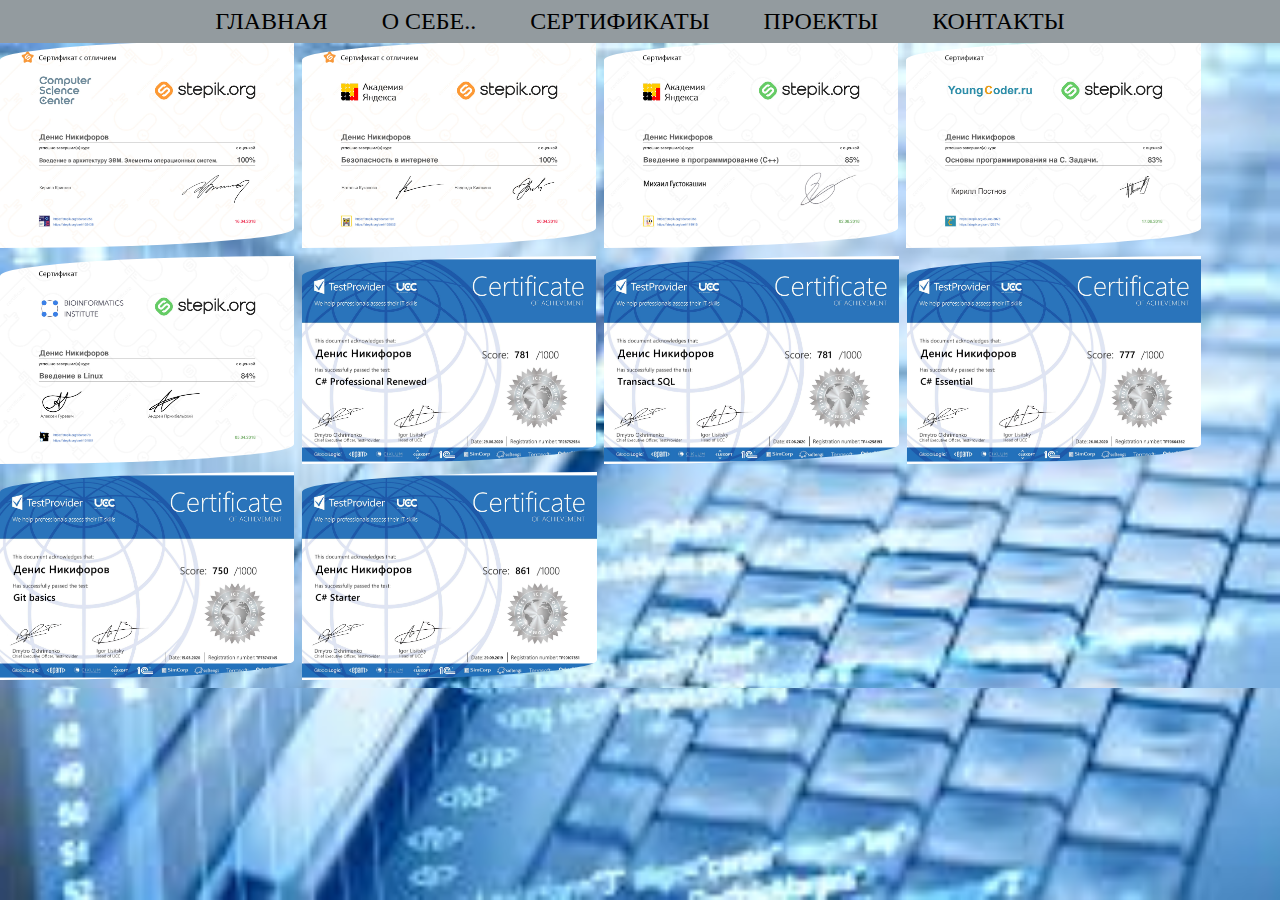
<file: diploms.html>
<!DOCTYPE>
<html>
<head>
	<meta charset ="UTF-8" />
<title>Никифоров Денис</title>
<link rel="stylesheet" type="text/css" href="styles.css">
</head>

<body>
	<div id="diplomsphoto">
		<img class="border" src="Diploms/1-1.jpg" alt="Фото недоступно" height="208px"/>
		<img  class="border" src="Diploms/2-1.jpg" alt="Фото недоступно" height="208px"/>
		<img class="border" src="Diploms/3-1.jpg" alt="Фото недоступно" height="208px"/>
		<img class="border" src="Diploms/4-1.jpg" alt="Фото недоступно" height="208px"/>
		<img class="border" src="Diploms/5-1.jpg" alt="Фото недоступно" height="208px"/>
		<img class="border" src="Diploms/6.jpg" alt="Фото недоступно" height="208px"/>
		<img class="border" src="Diploms/7.jpg" alt="Фото недоступно" height="208px"/>
		<img class="border" src="Diploms/8.jpg" alt="Фото недоступно" height="208px"/>
		<img class="border" src="Diploms/9.jpg" alt="Фото недоступно" height="208px"/>
		<img class="border"  src="Diploms/10.jpg" alt="Фото недоступно" height="208px"/>
	</div>
<nav>
<a href="Index.html">Главная</a>
<a href="history.html">О себе..</a>
<a href="diploms.html">Сертификаты</a>
<a href="works.html">Проекты</a>
<a href="contacts.html">Контакты</a>
</nav>
</body>
<html>
</file>
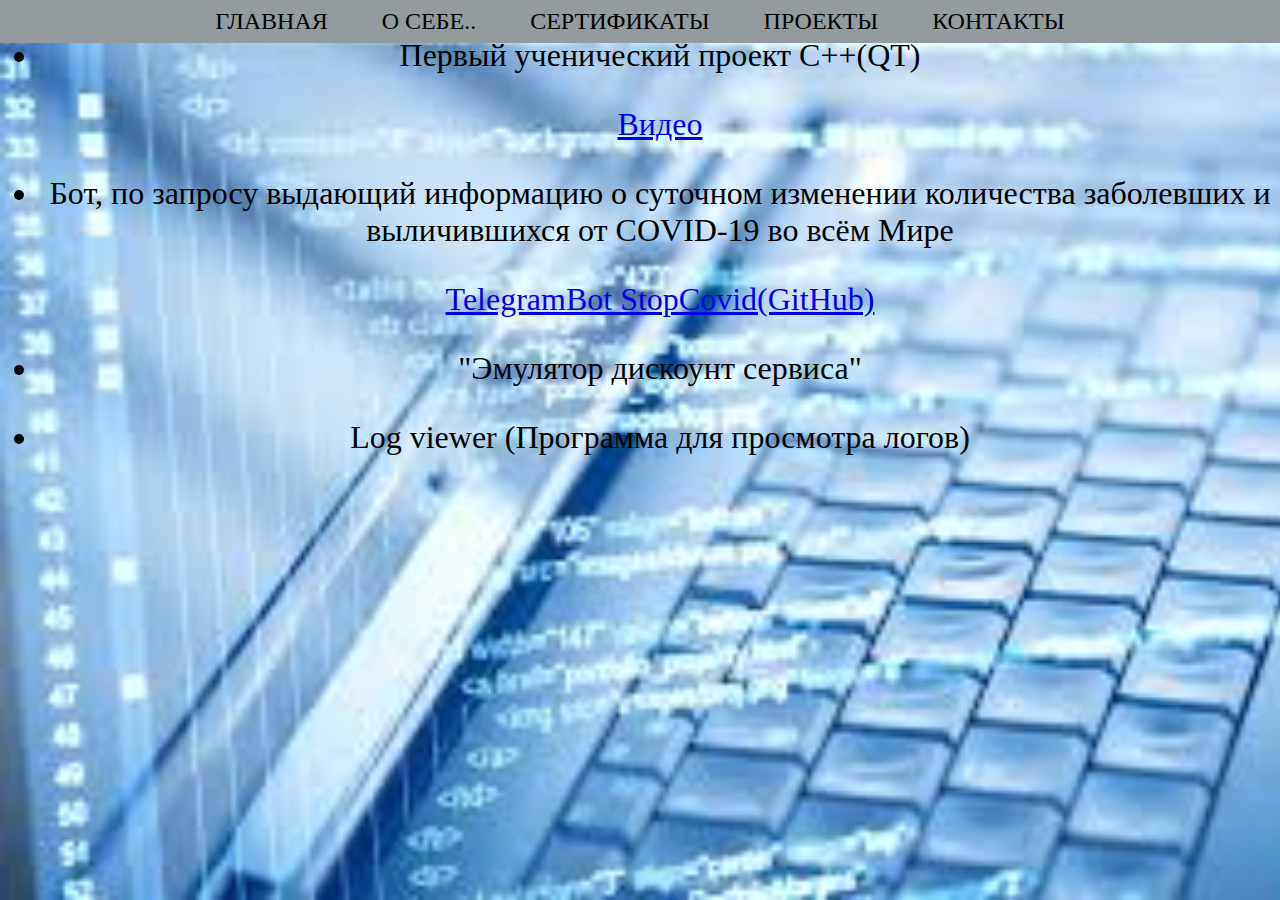
<file: works.html>
<!DOCTYPE>
<html>
<head>
	<meta charset ="UTF-8" />
<title>Никифоров Денис</title>
<link rel="stylesheet" type="text/css" href="styles.css">
</head>

<body>
	<div id ="works" align="center" style="padding-top: 5px;">
		<ul>
	<li>
			<p>
				Первый ученический проект С++(QT) 
			</p>
			<a href="https://www.youtube.com/watch?v=pUK2jdy-6zM&list=PLmA9AHuGAlbswScA1w-crahd7io3lDO41&index=4">
				Видео
			</a>
		</li>
		<li>
			<p>Бот, по запросу выдающий информацию о суточном изменении количества заболевших и выличившихся от COVID-19 во всём Мире </p>
				<a href="https://github.com/den2201/Working/tree/master/TelegramBot/TelegramBot/StopCovidBot">
					TelegramBot StopCovid(GitHub)
				</a>
		</li>
		<li>
			<p> "Эмулятор дискоунт сервиса" </p>
		</li>
		<li>
			<p>Log viewer (Программа для просмотра логов)</p>
		</li>
			
		</ul>
	</div>
<nav>
<a href="Index.html">Главная</a>
<a href="history.html">О себе..</a>
<a href="diploms.html">Сертификаты</a>
<a href="works.html">Проекты</a>
<a href="contacts.html">Контакты</a>
</nav>
<html>
</file>
<file: styles.css>
@charset "UTF-8;

*{
	scroll-behavior: smooth;
}

Body { 
	margin: 0;
	padding:0; 
	background:url(background.jpg) no-repeat;
	background-size:100%;
	background-size: cover;
	}

 #home{
	font-size: 2em;
	font-weight: 500;
	margin-top: 150px; 
	margin-left: 600px; 
	width: 400px;
	}

#works
{
	overflow:hidden;
	font-size: 2em;
	font-weight: 500;
}	

#contactsbody
{
	background:url(background1.jpg) no-repeat;
	background-size:100%;
	background-size: cover;
	
}

#contacts
{
	margin-top:40px;
	font-size: 2em;
	font-weight: 500;
}

.photo
{
	border-radius: 50%;
}
.border
{
	border-top-left-radius: 100% 20px; 
	border-bottom-right-radius: 100% 20px;"
}


 #diplomsphoto{
 	overflow:scroll;
 	margin-top:40px;
	background:url(background.jpg) no-repeat;
	background-size:100%;
	font-size: 2em;
	font-weight: 500;
	}
	
#history{
	margin-top: 70px;
	background-size:100%;
	font-size: 2em; 
	font-weight: 500;
	padding: 30px;40px;20px;
	font-family:cursive;
	}

nav{
	position: fixed;
	width: 100%;
	top:0;
	text-align: center;
	background: #939b9f ;
	}
	
nav a{
position: relative;
color: black;
text-decoration: none;
padding: 8px 25px;
font-size: 1.5em;
text-transform: uppercase;
display: inline-block;

}
nav a:hover,
section #home:hover~nav a[href="home"],
section #history:hover~nav a[href="history"],
section #diploms:hover~nav a[href="diploms"],
section #work:hover~nav a[href="work"],
section #contacts:hover~nav a[href="contacts"]
{
	color:#0E3E44;
	background: #939b9f;
}

nav a:active
{
	background: #0E3E44;
}


::-webkit-scrollbar{
	display:none;
}
</file>
